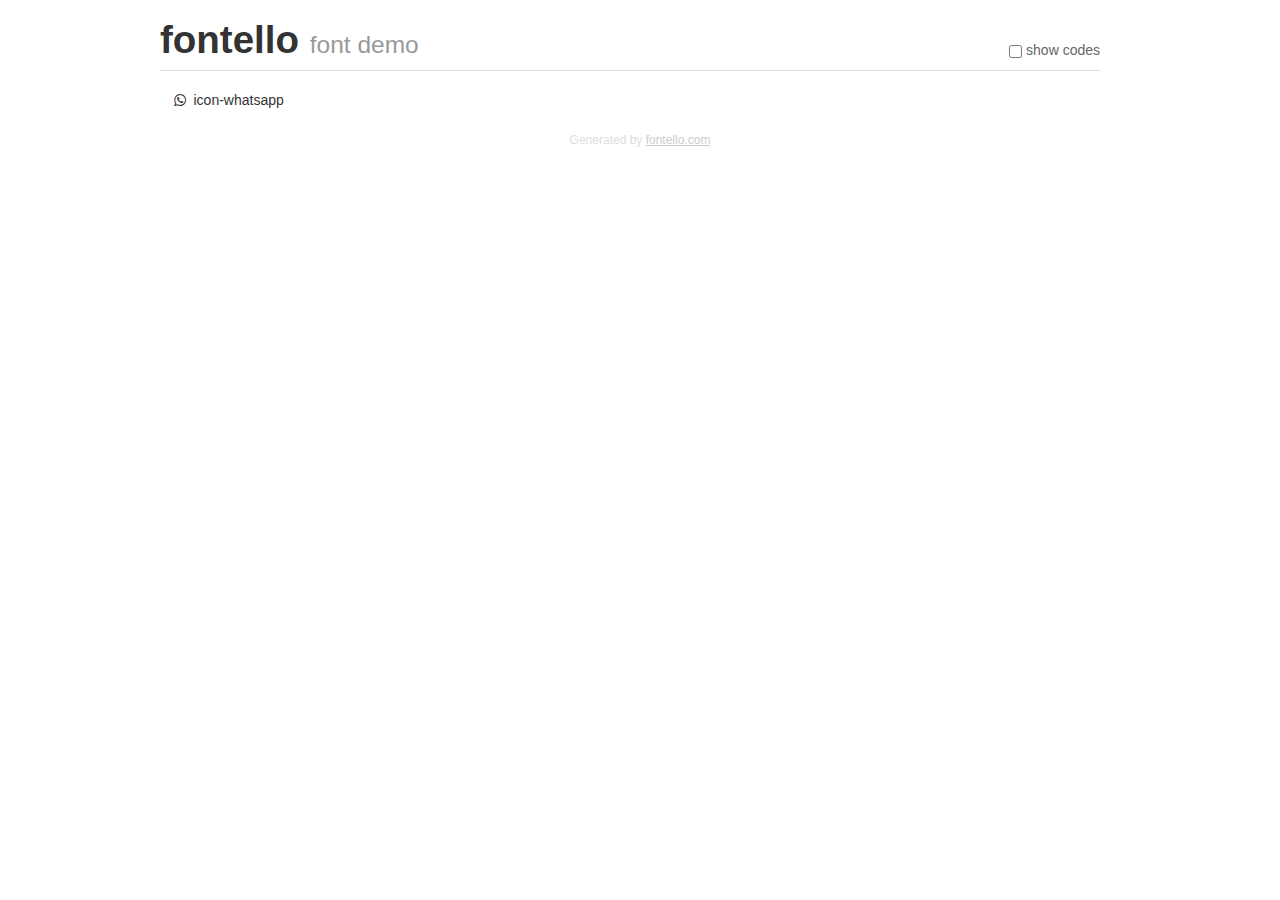
<file: fotos/fontello/demo.html>
<!DOCTYPE html>
<html>
  <head>
  <!--[if lt IE 9]><script language="javascript" type="text/javascript" src="//html5shim.googlecode.com/svn/trunk/html5.js"></script><![endif]-->
  <meta charset="UTF-8">
  <style>
    html {
      font-size: 100%;
      -webkit-text-size-adjust: 100%;
      -ms-text-size-adjust: 100%;
    }
    a:focus {
      outline: thin dotted #333;
      outline: 5px auto -webkit-focus-ring-color;
      outline-offset: -2px;
    }
    a:hover,
    a:active {
      outline: 0;
    }
    input {
      margin: 0;
      font-size: 100%;
      vertical-align: middle;
      *overflow: visible;
      line-height: normal;
    }
    input::-moz-focus-inner {
      padding: 0;
      border: 0;
    }
    body {
      margin: 0;
      font-family: "Helvetica Neue", Helvetica, Arial, sans-serif;
      font-size: 14px;
      line-height: 20px;
      color: #333;
      background-color: #fff;
    }
    a {
      color: #08c;
      text-decoration: none;
    }
    a:hover {
      color: #005580;
      text-decoration: underline;
    }
    .row {
      margin-left: -20px;
      *zoom: 1;
    }
    .row:before,
    .row:after {
      display: table;
      content: "";
      line-height: 0;
    }
    .row:after {
      clear: both;
    }
    .span3 {
      float: left;
      min-height: 1px;
      margin-left: 20px;
      width: 220px;
    }
    .container {
      width: 940px;
      margin-right: auto;
      margin-left: auto;
      *zoom: 1;
    }
    .container:before,
    .container:after {
      display: table;
      content: "";
      line-height: 0;
    }
    .container:after {
      clear: both;
    }
    small {
      font-size: 85%;
    }
    h1 {
      margin: 10px 0;
      font-family: inherit;
      font-weight: bold;
      line-height: 20px;
      color: inherit;
      text-rendering: optimizelegibility;
      line-height: 40px;
      font-size: 38.5px;
    }
    h1 small {
      font-weight: normal;
      line-height: 1;
      color: #999;
      font-size: 24.5px;
    }

    body {
      margin-top: 90px;
    }
    .header {
      position: fixed;
      top: 0;
      left: 50%;
      margin-left: -480px;
      background-color: #fff;
      border-bottom: 1px solid #ddd;
      padding-top: 10px;
      z-index: 10;
    }
    .footer {
      color: #ddd;
      font-size: 12px;
      text-align: center;
      margin-top: 20px;
    }
    .footer a {
      color: #ccc;
      text-decoration: underline;
    }
    .the-icons {
      font-size: 14px;
      line-height: 24px;
    }
    .switch {
      position: absolute;
      right: 0;
      bottom: 10px;
      color: #666;
    }
    .switch input {
      margin-right: 0.3em;
    }
    .codesOn .i-name {
      display: none;
    }
    .codesOn .i-code {
      display: inline;
    }
    .i-code {
      display: none;
    }
    @font-face {
      font-family: 'fontello';
      src: url('./font/fontello.eot?84997435');
      src: url('./font/fontello.eot?84997435#iefix') format('embedded-opentype'),
           url('./font/fontello.woff?84997435') format('woff'),
           url('./font/fontello.ttf?84997435') format('truetype'),
           url('./font/fontello.svg?84997435#fontello') format('svg');
      font-weight: normal;
      font-style: normal;
    }
    .demo-icon {
      font-family: "fontello";
      font-style: normal;
      font-weight: normal;
      speak: never;
     
      display: inline-block;
      text-decoration: inherit;
      width: 1em;
      margin-right: .2em;
      text-align: center;
      /* opacity: .8; */
     
      /* For safety - reset parent styles, that can break glyph codes*/
      font-variant: normal;
      text-transform: none;
     
      /* fix buttons height, for twitter bootstrap */
      line-height: 1em;
     
      /* Animation center compensation - margins should be symmetric */
      /* remove if not needed */
      margin-left: .2em;
     
      /* You can be more comfortable with increased icons size */
      /* font-size: 120%; */
     
      /* Font smoothing. That was taken from TWBS */
      -webkit-font-smoothing: antialiased;
      -moz-osx-font-smoothing: grayscale;
     
      /* Uncomment for 3D effect */
      /* text-shadow: 1px 1px 1px rgba(127, 127, 127, 0.3); */
    }
    </style>
    <link rel="stylesheet" href="css/animation.css"><!--[if IE 7]><link rel="stylesheet" href="css/" + font.fontname + "-ie7.css"><![endif]-->
    <script>
      function toggleCodes(on) {
        var obj = document.getElementById('icons');
      
        if (on) {
          obj.className += ' codesOn';
        } else {
          obj.className = obj.className.replace(' codesOn', '');
        }
      }
    </script>
  </head>
  <body>
    <div class="container header">
      <h1>fontello <small>font demo</small></h1>
      <label class="switch">
        <input type="checkbox" onclick="toggleCodes(this.checked)">show codes
      </label>
    </div>
    <div class="container" id="icons">
      <div class="row">
        <div class="span3" title="Code: 0xf232">
          <i class="demo-icon icon-whatsapp">&#xf232;</i> <span class="i-name">icon-whatsapp</span><span class="i-code">0xf232</span>
        </div>
      </div>
    </div>
    <div class="container footer">Generated by <a href="https://fontello.com">fontello.com</a></div>
  </body>
</html>
</file>
<file: fotos/fontello/css/animation.css>
/*
   Animation example, for spinners
*/
.animate-spin {
  -moz-animation: spin 2s infinite linear;
  -o-animation: spin 2s infinite linear;
  -webkit-animation: spin 2s infinite linear;
  animation: spin 2s infinite linear;
  display: inline-block;
}
@-moz-keyframes spin {
  0% {
    -moz-transform: rotate(0deg);
    -o-transform: rotate(0deg);
    -webkit-transform: rotate(0deg);
    transform: rotate(0deg);
  }

  100% {
    -moz-transform: rotate(359deg);
    -o-transform: rotate(359deg);
    -webkit-transform: rotate(359deg);
    transform: rotate(359deg);
  }
}
@-webkit-keyframes spin {
  0% {
    -moz-transform: rotate(0deg);
    -o-transform: rotate(0deg);
    -webkit-transform: rotate(0deg);
    transform: rotate(0deg);
  }

  100% {
    -moz-transform: rotate(359deg);
    -o-transform: rotate(359deg);
    -webkit-transform: rotate(359deg);
    transform: rotate(359deg);
  }
}
@-o-keyframes spin {
  0% {
    -moz-transform: rotate(0deg);
    -o-transform: rotate(0deg);
    -webkit-transform: rotate(0deg);
    transform: rotate(0deg);
  }

  100% {
    -moz-transform: rotate(359deg);
    -o-transform: rotate(359deg);
    -webkit-transform: rotate(359deg);
    transform: rotate(359deg);
  }
}
@-ms-keyframes spin {
  0% {
    -moz-transform: rotate(0deg);
    -o-transform: rotate(0deg);
    -webkit-transform: rotate(0deg);
    transform: rotate(0deg);
  }

  100% {
    -moz-transform: rotate(359deg);
    -o-transform: rotate(359deg);
    -webkit-transform: rotate(359deg);
    transform: rotate(359deg);
  }
}
@keyframes spin {
  0% {
    -moz-transform: rotate(0deg);
    -o-transform: rotate(0deg);
    -webkit-transform: rotate(0deg);
    transform: rotate(0deg);
  }

  100% {
    -moz-transform: rotate(359deg);
    -o-transform: rotate(359deg);
    -webkit-transform: rotate(359deg);
    transform: rotate(359deg);
  }
}
</file>
